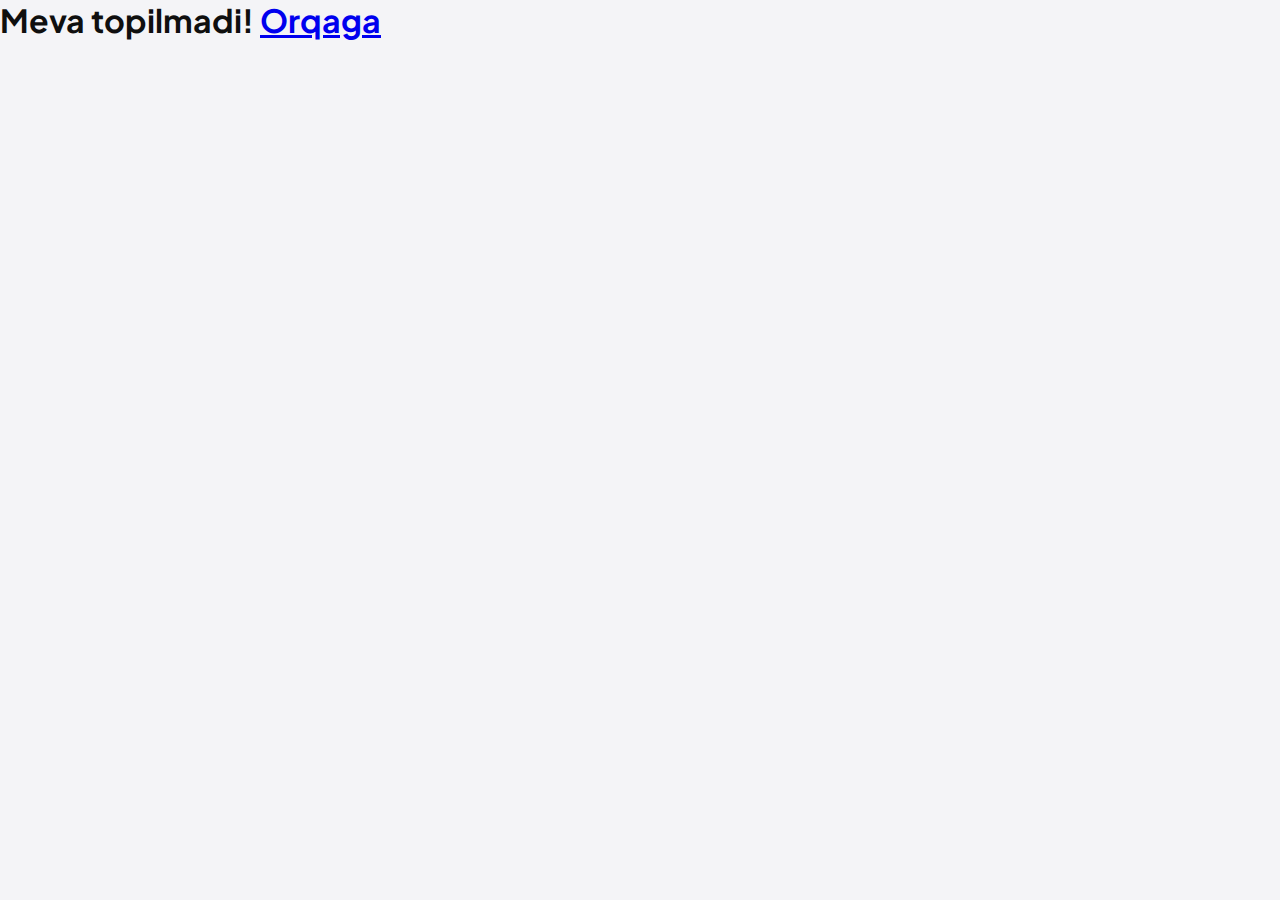
<file: single.html>
<!DOCTYPE html>
<html lang="uz">
<head>
    <meta charset="UTF-8">
    <meta name="viewport" content="width=device-width, initial-scale=1.0">
    <title>I_bozor</title>
    <link rel="stylesheet" href="../css/single.css">
</head>
<body class="body">
    <div class="bg-glow"></div>

    <header class="header">
        <div class="container header_wrap">
            <a href="./moshina.html" class="logo_box">
                <img src="https://freepngimg.com/thumb/avengers/117282-a-logo-avengers-letter-png-download-free.png" class="header_img" alt="Logo">
            </a>
            
            <div class="header_tools">
                <div class="search_wrapper">
                    <input type="text" class="inpSearch" placeholder="Qidiruv...">
                    <span class="search_icon">🔍</span>
                </div>
                

                <button class="header_korzinka">
                    <span id="cartCount">1</span>
                    <span class="icon">🛒</span>
                </button>
            </div>
        </div>
    </header>

    <main class="product-container">
        <div class="single">
            <div class="single_left">
                <div class="status-badge">PREMIUM MAXSHULOT</div>
                <img src="https://www.veggipedia.nl/_next/image?url=https%3A%2F%2Fveggipedia-cms.production.taks.zooma.cloud%2Fassets%2FUploads%2FProducts%2FBanaan-fruit-veggipedia__FitMaxWzYwMCw2MDBd.png&w=3840&q=75" alt="" class="single_img" id="mainImage">
            </div>

            <div class="single_right">
                <div class="breadcrumb">
                    <a href="./moshina.html">Home</a> / <span id="categoryLabel"> Details</span>
                </div>
                
                <h1 class="single_tit" id="mainTitle">Mahsulot Nomi</h1>


                <div class="price-box">
                    <span class="currency">UZS</span>
                    <strong class="single_price" id="mainPrice">22 000</strong>
                </div>

                <p class="description">
                    Ushbu maxsulot juda chiroyli va shrin.
                </p>

                <div class="action-zone">
                    <button class="add-to-cart" id="addToCartBtn">
                        <span class="btn-text">SAVATGA QO'SHISH</span>
                        <span class="btn-arrow">→</span>
                    </button>
                    <button class="wishlist-btn">❤</button>
                </div>

                <div class="features-grid">
                    <div class="feature-item"><span>🚀</span> Tezkor</div>
                    <div class="feature-item"><span>🛡️</span> Xavfsiz</div>
                    <div class="feature-item"><span>💎</span> VIP dizayn</div>
                </div>
            </div>
        </div>
    </main>

    <script type="module" src="../js/single.js"></script>
</body>
</html>
</file>
<file: css/single.css>
@import url('https://fonts.googleapis.com/css2?family=Plus+Jakarta+Sans:wght@300;400;600;800&display=swap');

* {
    margin: 0;
    padding: 0;
    box-sizing: border-box;
    font-family: 'Plus Jakarta Sans', sans-serif;
}

:root {
    --primary: #e62429; /* Avengers Red */
    --dark: #0f0f0f;
    --glass: rgba(255, 255, 255, 0.85);
}

body {
    background: #f4f4f7;
    color: var(--dark);
    overflow-x: hidden;
}

.bg-glow {
    position: fixed;
    top: -150px;
    right: -150px;
    width: 500px;
    height: 500px;
    background: radial-gradient(circle, rgba(230, 36, 41, 0.08) 0%, transparent 70%);
    z-index: -1;
}

/* --- Header --- */
.header {
    background: var(--glass);
    backdrop-filter: blur(20px);
    position: sticky;
    top: 0;
    z-index: 1000;
    border-bottom: 1px solid rgba(0,0,0,0.05);
    padding: 12px 0;
}

.header_wrap {
    max-width: 1200px;
    margin: 0 auto;
    display: flex;
    justify-content: space-between;
    align-items: center;
    padding: 0 20px;
}

.header_img { height: 45px; transition: 0.3s; }
.header_img:hover { transform: scale(1.1); }

.header_tools { display: flex; align-items: center; gap: 20px; }

.search_wrapper { position: relative; }
.inpSearch {
    padding: 10px 15px 10px 35px;
    border-radius: 12px;
    border: 1px solid #ddd;
    outline: none;
    transition: 0.3s;
}
.search_icon { position: absolute; left: 12px; top: 10px; font-size: 14px; }

.header_korzinka {
    background: var(--dark);
    color: white;
    border: none;
    padding: 10px 18px;
    border-radius: 12px;
    cursor: pointer;
    display: flex;
    gap: 8px;
    font-weight: 600;
}

/* --- Product Card --- */
.product-container { padding: 60px 20px; max-width: 1200px; margin: 0 auto; }

.single {
    background: white;
    border-radius: 40px;
    display: flex;
    overflow: hidden;
    box-shadow: 0 40px 100px rgba(0,0,0,0.08);
}

.single_left {
    flex: 1.2;
    background: #f9f9f9;
    position: relative;
    display: flex;
    align-items: center;
    justify-content: center;
    padding: 40px;
}

.single_img {
    max-width: 100%;
    transform: perspective(1000px) rotateY(-5deg);
    transition: 0.5s;
}

.single:hover .single_img { transform: perspective(1000px) rotateY(0deg) scale(1.05); }

.status-badge {
    position: absolute;
    top: 30px;
    left: 30px;
    background: var(--primary);
    color: white;
    padding: 6px 14px;
    border-radius: 8px;
    font-size: 11px;
    font-weight: 800;
}

.single_right { flex: 1; padding: 60px; }

.breadcrumb { font-size: 13px; color: #888; margin-bottom: 15px; }

.single_tit { font-size: 48px; font-weight: 800; line-height: 1.1; margin-bottom: 10px; }

.meta-info { display: flex; align-items: center; gap: 15px; margin-bottom: 25px; }
.year-pill { background: #eee; padding: 4px 12px; border-radius: 20px; font-weight: 600; }

.price-box { margin-bottom: 30px; }
.currency { font-size: 18px; color: var(--primary); font-weight: 700; }
.single_price { font-size: 42px; font-weight: 800; margin-left: 5px; }

.description { color: #555; line-height: 1.7; margin-bottom: 40px; }

.action-zone { display: flex; gap: 15px; margin-bottom: 40px; }

.add-to-cart {
    flex: 1;
    background: var(--dark);
    color: white;
    border: none;
    height: 65px;
    border-radius: 18px;
    font-weight: 700;
    font-size: 16px;
    cursor: pointer;
    display: flex;
    align-items: center;
    justify-content: center;
    gap: 15px;
    transition: 0.3s;
}

.add-to-cart:hover { background: var(--primary); transform: translateY(-3px); }

.wishlist-btn {
    width: 65px;
    border: 1px solid #ddd;
    border-radius: 18px;
    background: transparent;
    font-size: 20px;
    cursor: pointer;
    transition: 0.3s;
}

.features-grid {
    
    display: grid;
    grid-template-columns: repeat(3, 1fr);
    gap: 15px;
    border-top: 1px solid #eee;
    padding-top: 30px;
}
.feature-item { font-size: 13px; font-weight: 600; color: #666; text-align: center; }

@media (max-width: 992px) {
    .single { flex-direction: column; }
    .single_right { padding: 40px; }
}
</file>
